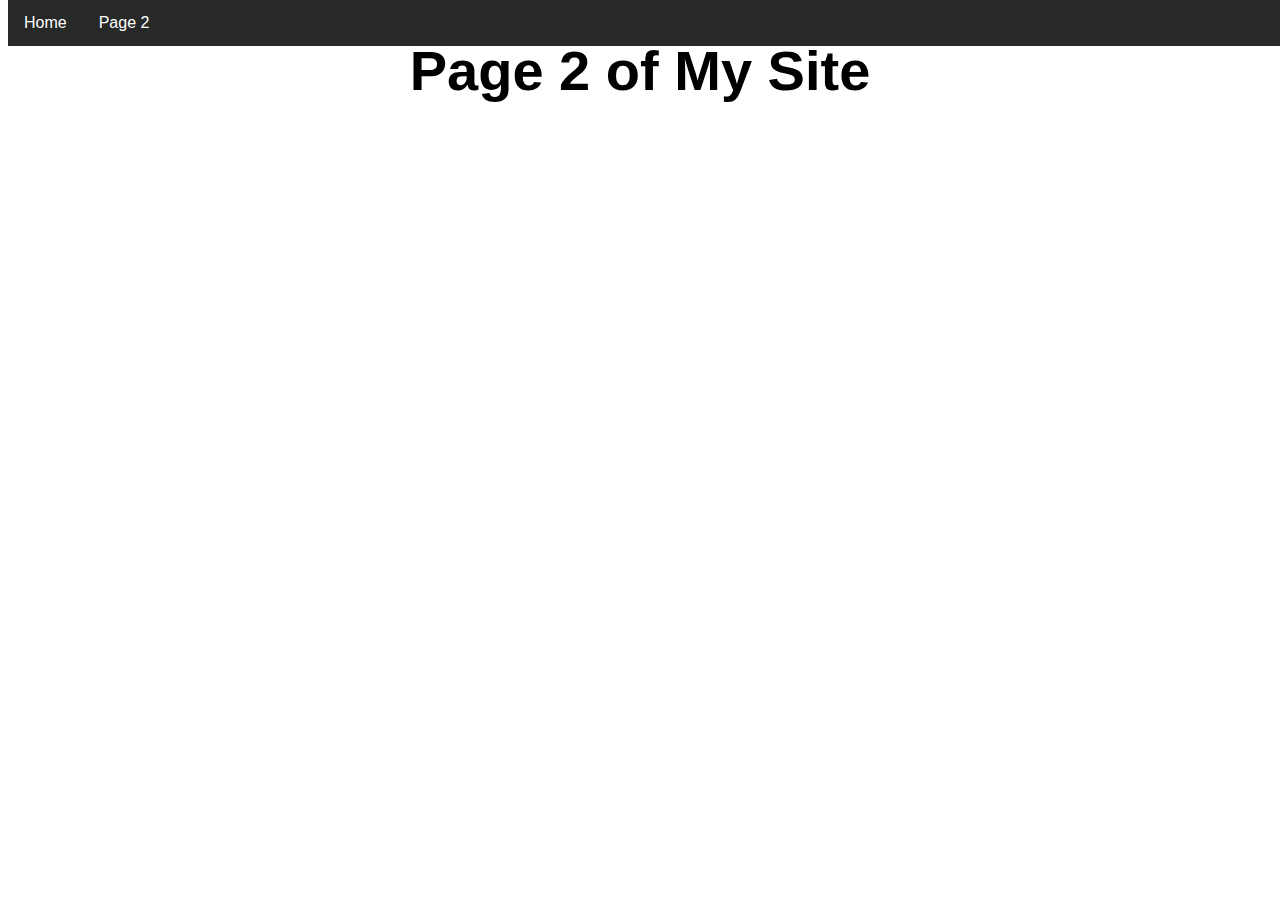
<file: Page2.html>
<!DOCTYPE html>

<html>

<link rel="stylesheet" type="text/css" href="styles.css">

<!--Navigation bar-->
<div class="NavBar">
	<ul>
		<li><a href="MySite.html">Home</a></li>
		<li><a href="Page2.html">Page 2</a></li>
	</ul>
</div>

<div class="Header">
	<h1>Page 2 of My Site</h2>
</div>

</html>
</file>
<file: styles.css>
/*CSS for the Header class */
.Header {
	text-align: center;
	font-size: 28px;
	font-family: Helvetica;
	padding: 0;
}

.Subtitle {
	text-align: center;
	font-family: Helvetica;
	font-size: 24px;
}

/*CSS for the 'Image' Class*/
.Image > a > img {
	float: right;
	height: 30%;
	width: 30%;
}

/*List class*/
.Lists {
	text-align: center;
	font-family: Helvetica;
	font-size: 18px;
}

/*Styling for navigation menus*/
.NavBar > ul {
	list-style-type: none;
	padding: 0;
	margin: 0;
	overflow: hidden;
	background-color: #272828;
	/*---Fixing the nav bar in position---*/
	position: fixed;
	top: 0;
	width: 100%;
}

.NavBar > ul > li {
	float: left;
}

.NavBar > ul > li > a {
	display: block;
	color: white;
	font-family: Helvetica;
	text-align: center;
	padding: 14px 16px;
	text-decoration: none;
}

.NavBar > ul > li > a:hover {
	background-color: #0d7a0f;
}
</file>
